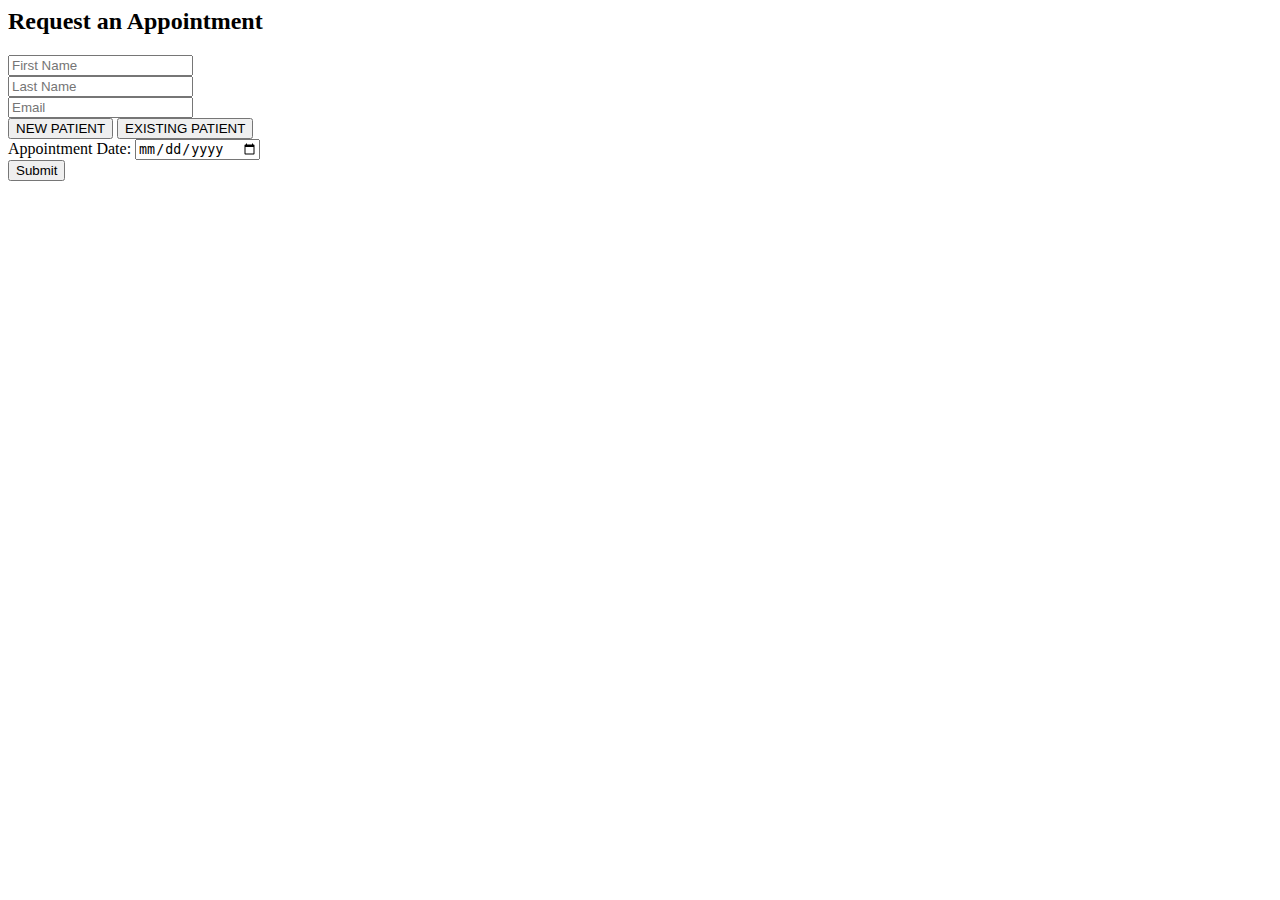
<file: Appointment.html>
<html>
<body>

<h2>Request an Appointment</h2>

<form action="">
  <input type="text" id="fname" name="fname" placeholder="First Name"><br>
  <input type="text" id="lname" name="lname" placeholder="Last Name"><br>
  <input type="email" id="email" name="email" placeholder="Email"><br>
  <input type="button" value="NEW PATIENT">
  <input type="button" value="EXISTING PATIENT"><br>
  <label for="appointment"> Appointment Date:</label>
  <input type="date" id="appointment" name="appointment"><br>
  <input type="submit" value="Submit">
</form> 

</body>
</html>
</file>
